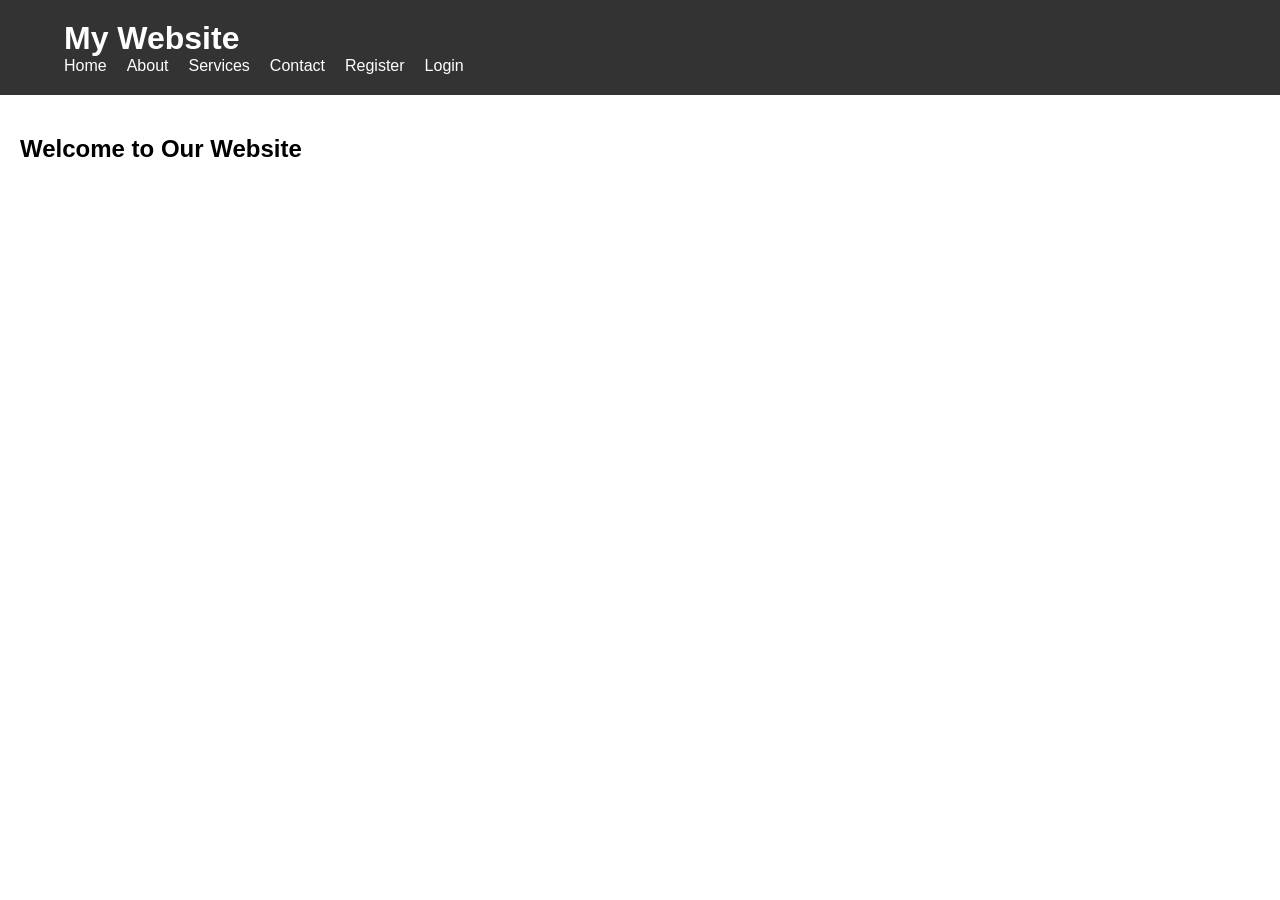
<file: KevinPhilion_starter/index.html>
<!DOCTYPE html>
<html lang="en">
<head>
  <meta charset="UTF-8">
  <meta name="viewport" content="width=device-width, initial-scale=1.0">
  <title>Home Page</title>
  <link rel="stylesheet" href="styles.css">
</head>
<body>

<header>
  <div class="container">
    <h1>My Website</h1>
    <nav>
      <ul class="menu">
        <li><a href="index.html">Home</a></li>
        <li><a href="about.html">About</a></li>
        <li><a href="services.html">Services</a></li>
        <li><a href="contact.html">Contact</a></li>
        <li><a href="register.html">Register</a></li>
        <li><a href="login.html">Login</a></li>
      </ul>
      <div class="mobile-menu">
        <span></span>
        <span></span>
        <span></span>
      </div>
    </nav>
  </div>
</header>

<div class="content">
  <h2>Welcome to Our Website</h2>
  <p></p>
</div>

<script src="script.js"></script>
</body>
</html>
</file>
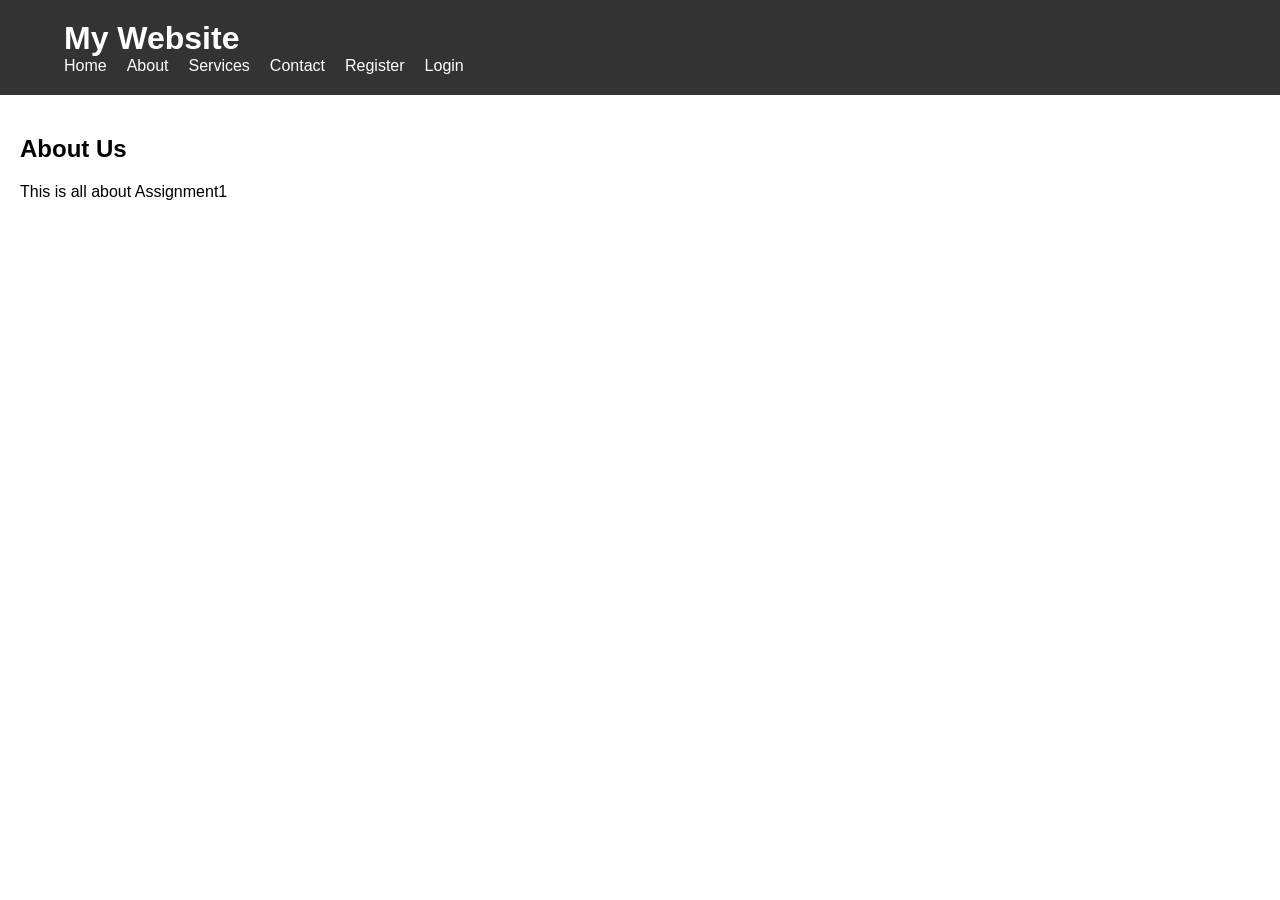
<file: KevinPhilion_starter/about.html>
<!DOCTYPE html>
<html lang="en">
<head>
  <meta charset="UTF-8">
  <meta name="viewport" content="width=device-width, initial-scale=1.0">
  <title>Home Page</title>
  <link rel="stylesheet" href="styles.css">
</head>
<body>

<header>
  <div class="container">
    <h1>My Website</h1>
    <nav>
      <ul class="menu">
        <li><a href="index.html">Home</a></li>
        <li><a href="about.html">About</a></li>
        <li><a href="services.html">Services</a></li>
        <li><a href="contact.html">Contact</a></li>
        <li><a href="register.html">Register</a></li>
        <li><a href="login.html">Login</a></li>
      </ul>
      <div class="mobile-menu">
        <span></span>
        <span></span>
        <span></span>
      </div>
    </nav>
  </div>
</header>

<div class="content">
  <h2>About Us</h2>
  <p>This is all about Assignment1</p>
</div>

<script src="script.js"></script>
</body>
</html>
</file>
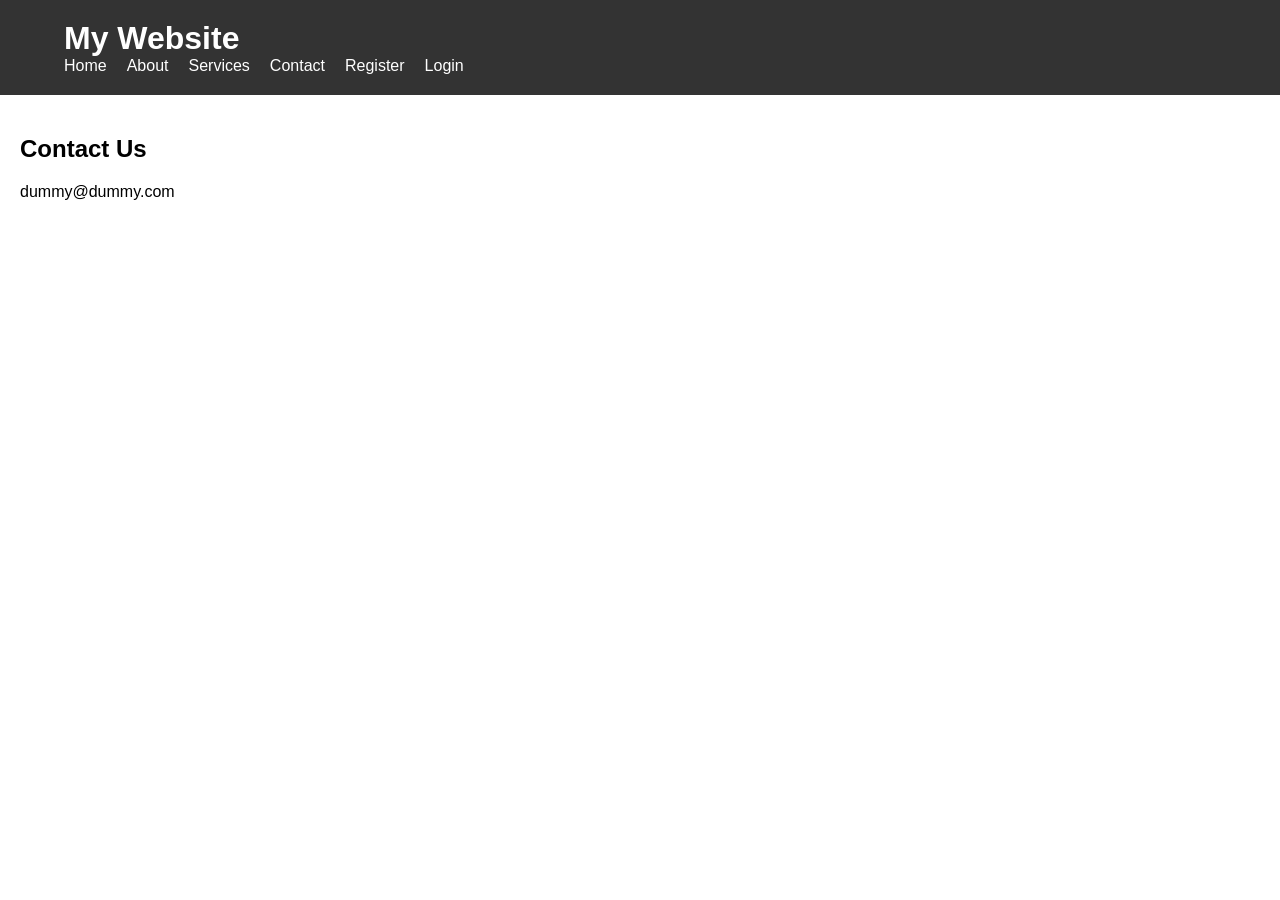
<file: KevinPhilion_starter/contact.html>
<!DOCTYPE html>
<html lang="en">
<head>
  <meta charset="UTF-8">
  <meta name="viewport" content="width=device-width, initial-scale=1.0">
  <title>Home Page</title>
  <link rel="stylesheet" href="styles.css">
</head>
<body>

<header>
  <div class="container">
    <h1>My Website</h1>
    <nav>
      <ul class="menu">
        <li><a href="index.html">Home</a></li>
        <li><a href="#">About</a></li>
        <li><a href="services.html">Services</a></li>
        <li><a href="contact.html">Contact</a></li>
        <li><a href="register.html">Register</a></li>
        <li><a href="login.html">Login</a></li>
      </ul>
      <div class="mobile-menu">
        <span></span>
        <span></span>
        <span></span>
      </div>
    </nav>
  </div>
</header>

<div class="content">
  <h2>Contact Us</h2>
  <p>dummy@dummy.com</p>
</div>

<script src="script.js"></script>
</body>
</html>
</file>
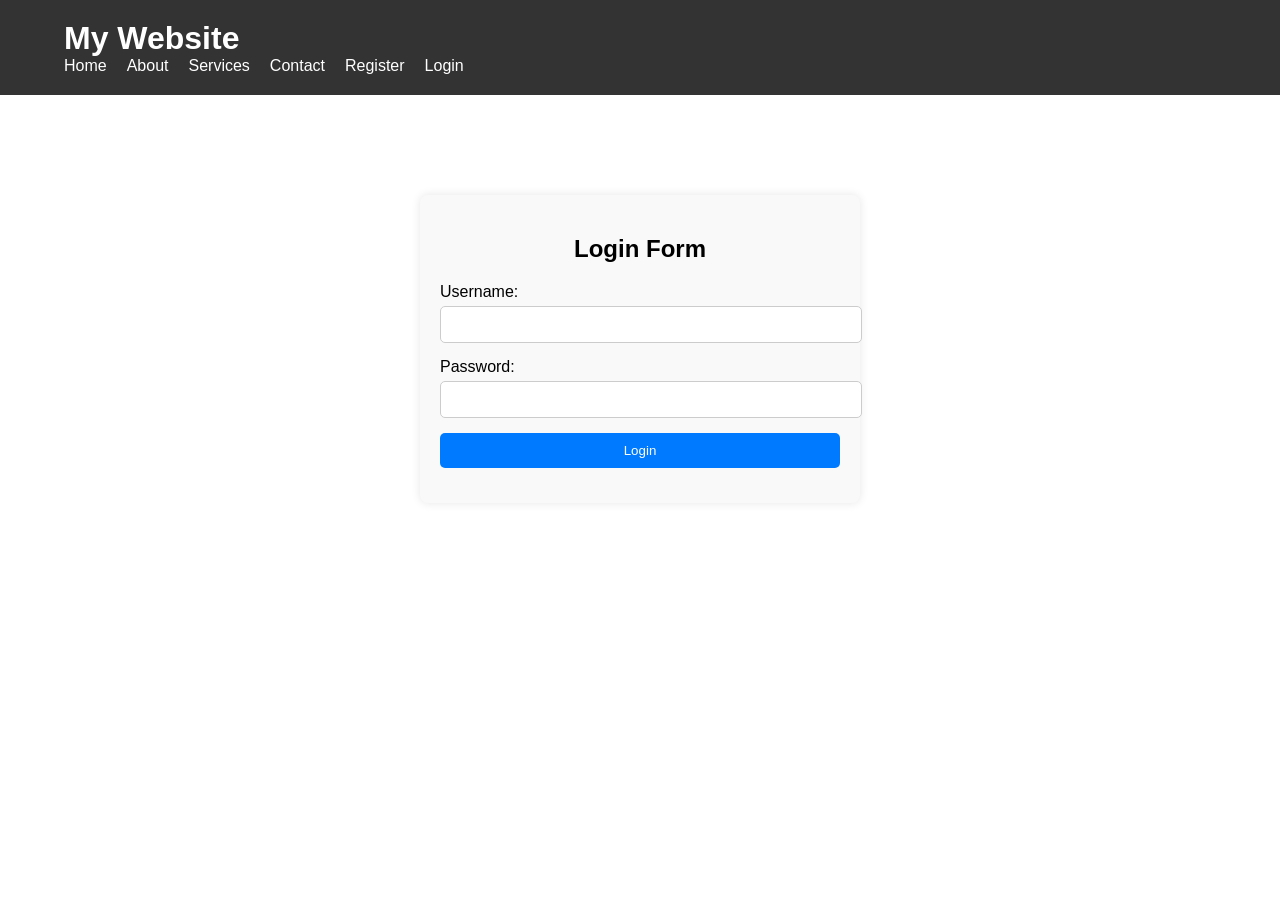
<file: KevinPhilion_starter/login.html>
<!DOCTYPE html>
<html lang="en">
  <head>
    <meta charset="UTF-8" />
    <meta name="viewport" content="width=device-width, initial-scale=1.0" />
    <title>Home Page</title>
    <link rel="stylesheet" href="styles.css" />
  </head>
  <body>
    <header>
      <div class="container">
        <h1>My Website</h1>
        <nav>
          <ul class="menu">
            <li><a href="index.html">Home</a></li>
            <li><a href="about.html">About</a></li>
            <li><a href="services.html">Services</a></li>
            <li><a href="contact.html">Contact</a></li>
            <li><a href="register.html">Register</a></li>
            <li><a href="login.html">Login</a></li>
          </ul>
          <div class="mobile-menu">
            <span></span>
            <span></span>
            <span></span>
          </div>
        </nav>
      </div>
    </header>

    <div class="containerRegister">
      <form action="#" method="POST" onSubmit="processLogin(event)">
        <h2>Login Form</h2>
        <div class="input-group">
          <label for="username">Username:</label>
          <input
            type="text"
            id="username"
            name="username"
            maxlength="20"
            required
          />
        </div>
        <div class="input-group">
          <label for="password">Password:</label>
          <input
            type="password"
            id="password"
            name="password"
            minlength="5"
            maxlength="20"
            required
          />
        </div>
        <div class="input-group">
          <button type="submit">Login</button>
        </div>
      </form>
    </div>

    <script src="script.js"></script>
  </body>
</html>
</file>
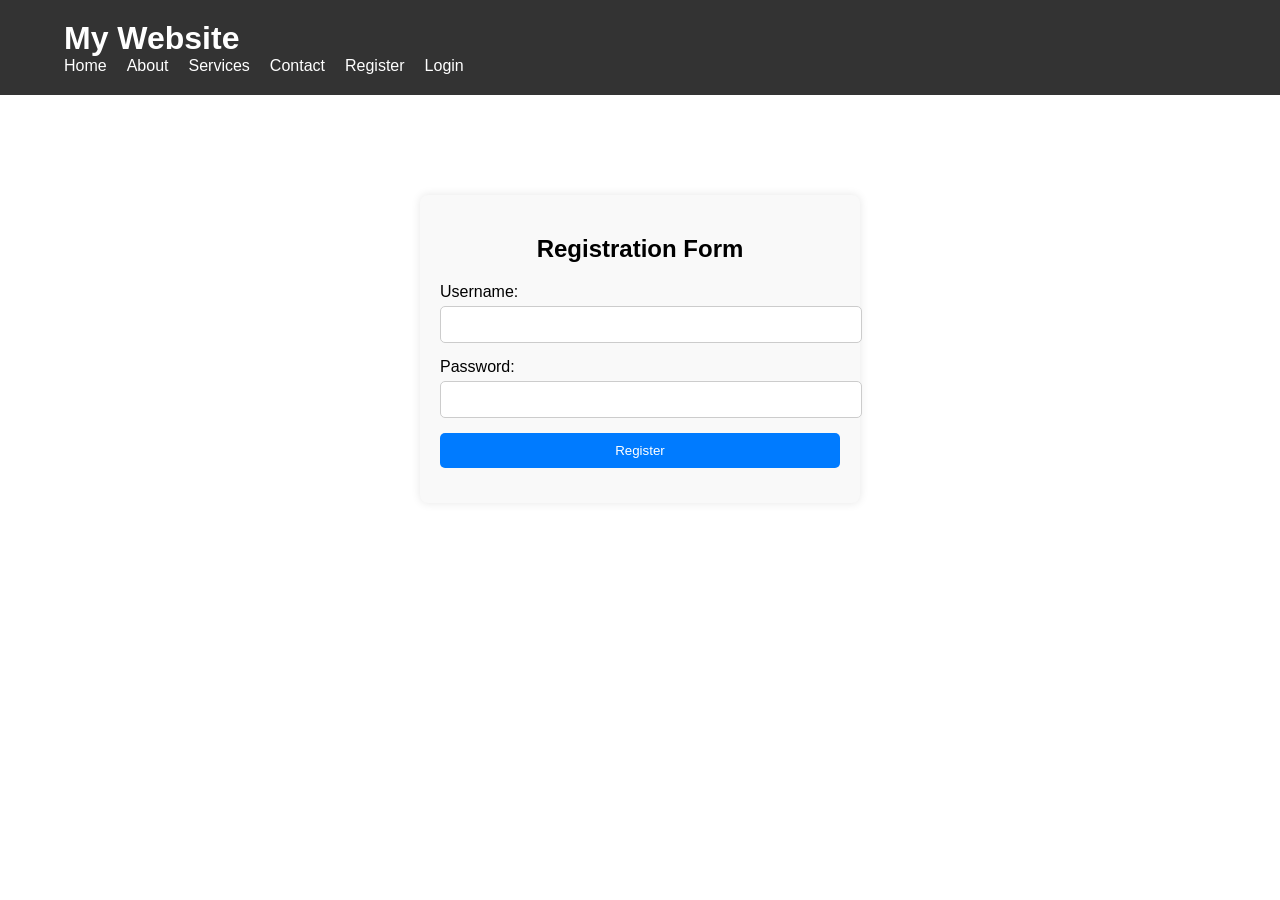
<file: KevinPhilion_starter/register.html>
<!DOCTYPE html>
<html lang="en">
  <head>
    <meta charset="UTF-8" />
    <meta name="viewport" content="width=device-width, initial-scale=1.0" />
    <title>Home Page</title>
    <link rel="stylesheet" href="styles.css" />
  </head>
  <body>
    <header>
      <div class="container">
        <h1>My Website</h1>
        <nav>
          <ul class="menu">
            <li><a href="index.html">Home</a></li>
            <li><a href="about.html">About</a></li>
            <li><a href="services.html">Services</a></li>
            <li><a href="contact.html">Contact</a></li>
            <li><a href="register.html">Register</a></li>
            <li><a href="login.html">Login</a></li>
          </ul>
          <div class="mobile-menu">
            <span></span>
            <span></span>
            <span></span>
          </div>
        </nav>
      </div>
    </header>

    <div class="containerRegister">
      <form action="#" method="POST" onsubmit="processRegistration(event)">
        <h2>Registration Form</h2>
        <div class="input-group">
          <label for="username">Username:</label>
          <input
            type="text"
            id="username"
            name="username"
            maxlength="20"
            required
          />
        </div>
        <div class="input-group">
          <label for="password">Password:</label>
          <input
            type="password"
            id="password"
            name="password"
            minlength="5"
            maxlength="20"
            required
          />
        </div>
        <div class="input-group">
          <button type="submit">Register</button>
        </div>
      </form>
    </div>

    <script src="script.js"></script>
  </body>
</html>
</file>
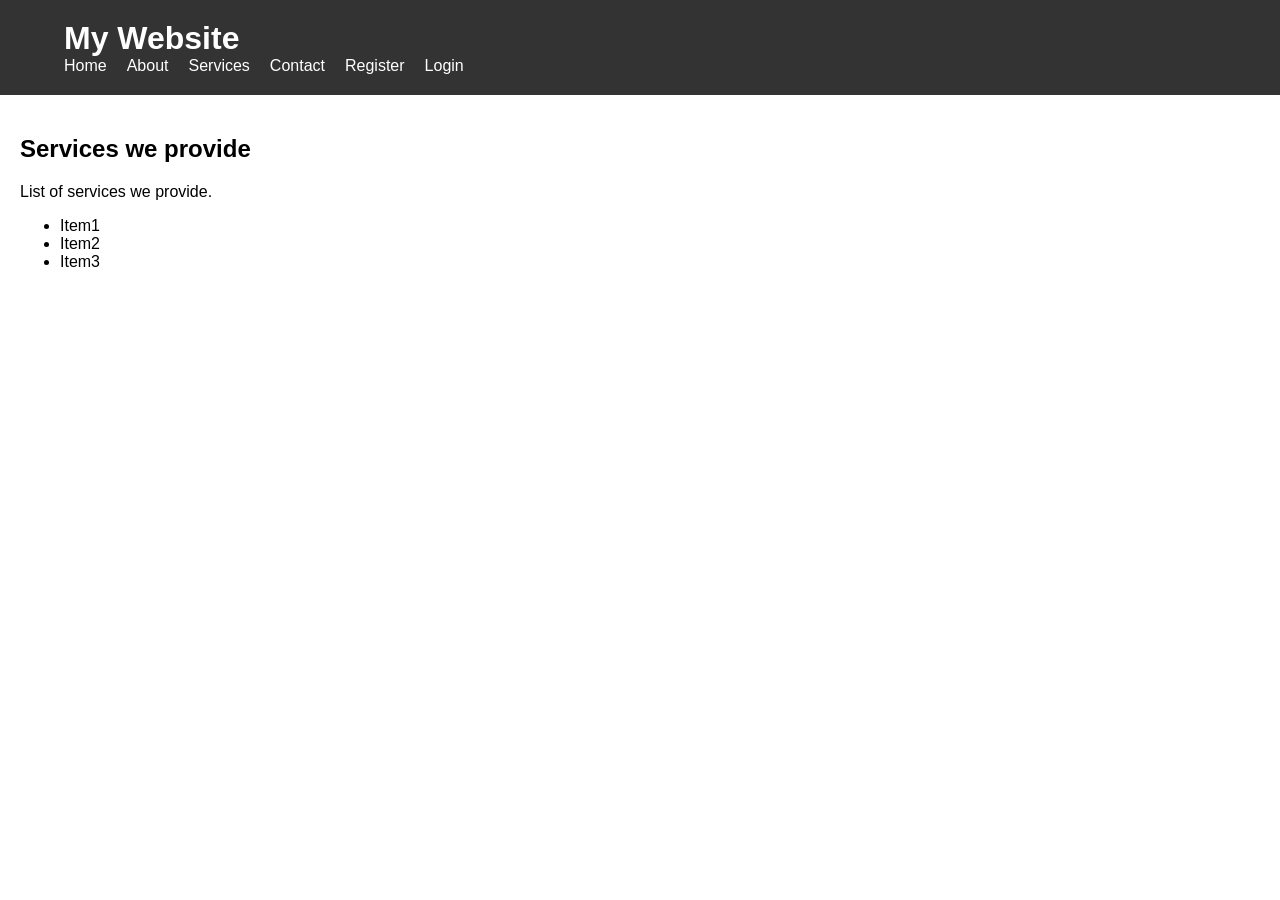
<file: KevinPhilion_starter/services.html>
<!DOCTYPE html>
<html lang="en">
<head>
  <meta charset="UTF-8">
  <meta name="viewport" content="width=device-width, initial-scale=1.0">
  <title>Home Page</title>
  <link rel="stylesheet" href="styles.css">
</head>
<body>

<header>
  <div class="container">
    <h1>My Website</h1>
    <nav>
      <ul class="menu">
        <li><a href="index.html">Home</a></li>
        <li><a href="about.html">About</a></li>
        <li><a href="#">Services</a></li>
        <li><a href="contact.html">Contact</a></li>
        <li><a href="#">Register</a></li>
        <li><a href="login.html">Login</a></li>
      </ul>
      <div class="mobile-menu">
        <span></span>
        <span></span>
        <span></span>
      </div>
    </nav>
  </div>
</header>

<div class="content">
  <h2>Services we provide</h2>
  <p>List of services we provide.</p>
  <ul>
    <li>Item1</li>
    <li>Item2</li>
    <li>Item3</li>
  </ul>
</div>

<script src="script.js"></script>
</body>
</html>
</file>
<file: KevinPhilion_starter/styles.css>
body {
    margin: 0;
    font-family: Arial, sans-serif;
  }
  
  .container {
    width: 90%;
    margin: 0 auto;
  }
  
  header {
    background-color: #333;
    color: #fff;
    padding: 20px 0;
  }
  
  h1 {
    margin: 0;
  }
  
  nav {
    display: flex;
    justify-content: space-between;
    align-items: center;
  }
  
  .menu {
    list-style-type: none;
    margin: 0;
    padding: 0;
    display: flex;
  }
  
  .menu li {
    margin-right: 20px;
    display: inline;
  }
  
  .menu li:last-child {
    margin-right: 0;
  }
  
  .menu li a {
    color: #fff;
    text-decoration: none;
  }
  
  .content {
    padding: 20px;
  }
  
  .mobile-menu {
    display: none;
    cursor: pointer;
  }
  
  .mobile-menu span {
    display: block;
    width: 25px;
    height: 3px;
    background-color: #fff;
    margin: 5px 0;
  }
  
  @media(max-width: 768px) {
    .container {
      width: 100%;
      padding: 0 20px;
    }
    .menu {
      display: none;
      flex-direction: column;
    }
    .menu.show {
      display: flex;
    }
    .menu li {
      margin-right: 0;
      margin-bottom: 10px;
    }
    .mobile-menu {
      display: block;
    }
  }
  

  .containerRegister {
    width: 400px;
    margin: 100px auto;
    padding: 20px;
    background-color: #f9f9f9;
    border-radius: 8px;
    box-shadow: 0 0 10px rgba(0, 0, 0, 0.1);
  }
  
  .containerRegister h2 {
    text-align: center;
  }

  .input-group {
    margin-bottom: 15px;
  }
  
  .input-group label {
    display: block;
    margin-bottom: 5px;
  }
  
  .input-group input {
    width: 100%;
    padding: 10px;
    border: 1px solid #ccc;
    border-radius: 5px;
  }
  
  .input-group button {
    width: 100%;
    padding: 10px;
    background-color: #007bff;
    border: none;
    border-radius: 5px;
    color: #fff;
    cursor: pointer;
  }
  
  .input-group button:hover {
    background-color: #0056b3;
  }
</file>
